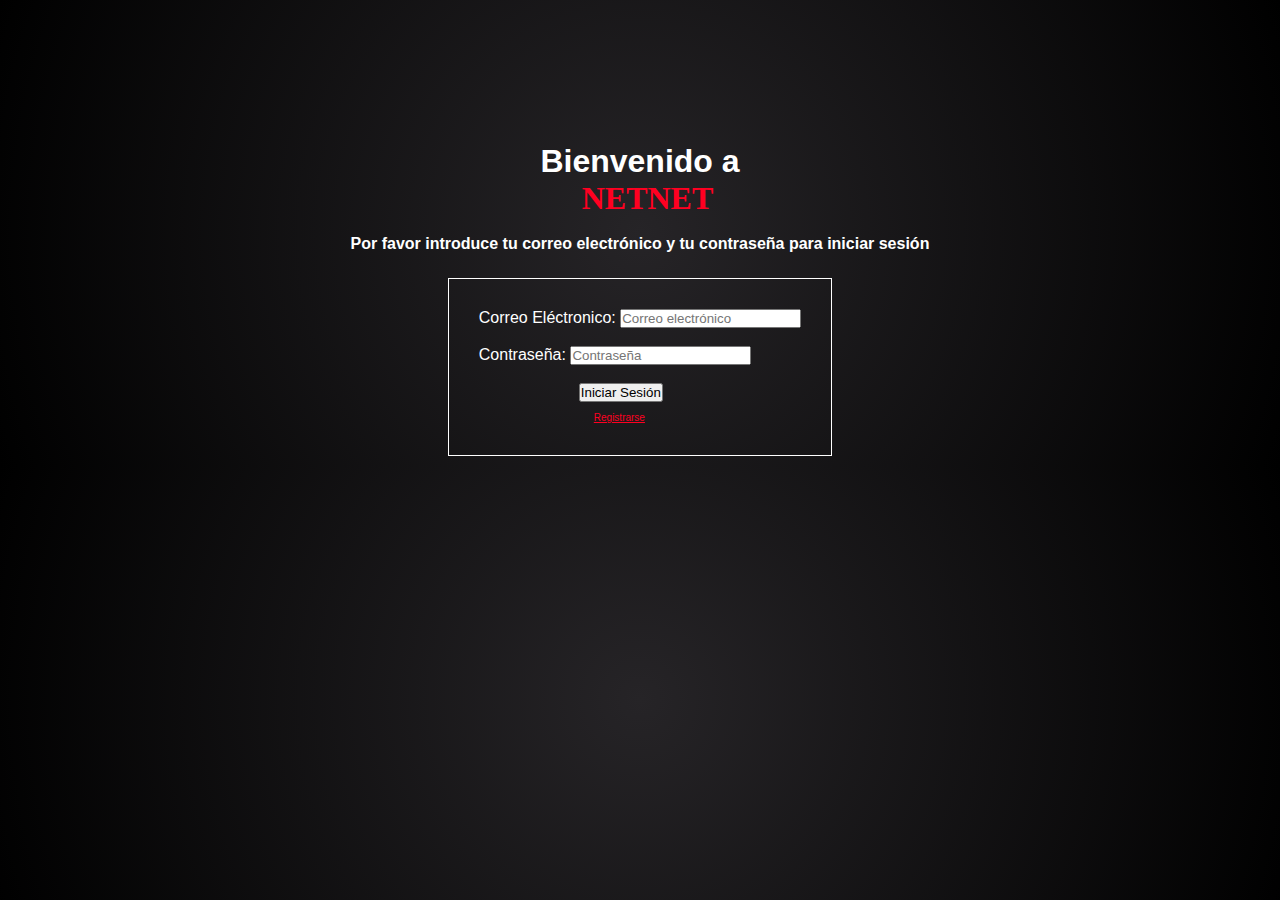
<file: index.html>
<!DOCTYPE html>
<html lang="es">
<head>
    <meta charset="UTF-8">
    <meta http-equiv="X-UA-Compatible" content="IE=edge">
    <meta name="viewport" content="width=device-width, initial-scale=1.0">
    <link rel="stylesheet" href="./styles/style.css">
    <title>Inicio</title>
</head>
<body>
    <div class="contenedor">
        <header class="contenedor-titulo">
          <h1 id="titulo" class="">Bienvenido a <h1 id="logo">NETNET</h1></h1>
          <br>
          <p id="descripcion" class="mensaje">
            <strong>Por favor introduce tu correo electrónico y tu contraseña para iniciar sesión</strong> 
           </p>
        </header>
        <div class="form">
            <form action="" id="formulario">
              <label id="email" for="email">Correo Eléctronico:</label>
              <input type="email" name="email" id="email" placeholder="Correo electrónico"required/>
              <br>
              <br>
              <label id="password" for="password">Contraseña:</label>
              <input type="password" name="password" id="password" placeholder="Contraseña"required/>
               <br><br>
              <button class="iniciarSesion" type="submit" id="iniciar">Iniciar Sesión</button><br>
              <a href="#" id="registrar">Registrarse</a>
              <script src="./scripts/script.js"></script>
            </form>
        </div> 
    </div>
</body>
</html>
</file>
<file: styles/style.css>
*{
    margin: 0px;
    padding: 0px;
    box-sizing: border-box;
}
body{
    background: radial-gradient(circle,#262427, #000000 ) ;
    color: white;
    font-family: sans-serif;
}
.contenedor{
    width: 90%;
    max-width: 1000px;
    margin: auto;
    margin-top: 10%;
    display: flex;
    flex-direction: row;
    flex-wrap: wrap;
    justify-content: center;
    align-content: center;
}
.contenedor-titulo{
    width: 100%;
    margin: 10px auto;
    padding: 5px;
    display: flex;
    flex-direction: column;
    flex-wrap: wrap;
    justify-content: center;
    align-content: center;
    text-align: center;
}
#logo{
    color: #FF0021;
    margin-left: 15px;
    font-family: Impact;
}
.form{
    display: flex;
    flex-direction: column;
    justify-content: center;
    align-content: center;
}
#formulario{
    margin: 10px;
    padding: 30px;
    border: 1px solid white;
}
#iniciar{
    margin-bottom: 5px;
    margin-left: 100px;
}
#iniciar:hover{
    background-color:#e70c2a;
}
#registrar{
    margin-top: 15px;
    margin-left: 115px;
    color: #FF0021;
    font-size: 10px;
}
#registrar:hover{
    font-size: 20px;
    margin-left: 90px;
}
@media (max-width: 360px){
    #email{
        margin-left: 50px;
    }
    #emailinput{
        margin-left: 30px;
    }
    #contraseña{
        margin-left: 50px;
    }
    #contraseñainput{
        margin-left: 30px;
    }
    #registrar{
        margin-top: 15px;
        margin-left: 100px;
        color: #FF0021;
        font-size: 10px;
    }
    #iniciar{
        margin-bottom: 5px;
        margin-left: 80px;
    }
    #mensaje{

    }
}
</file>
